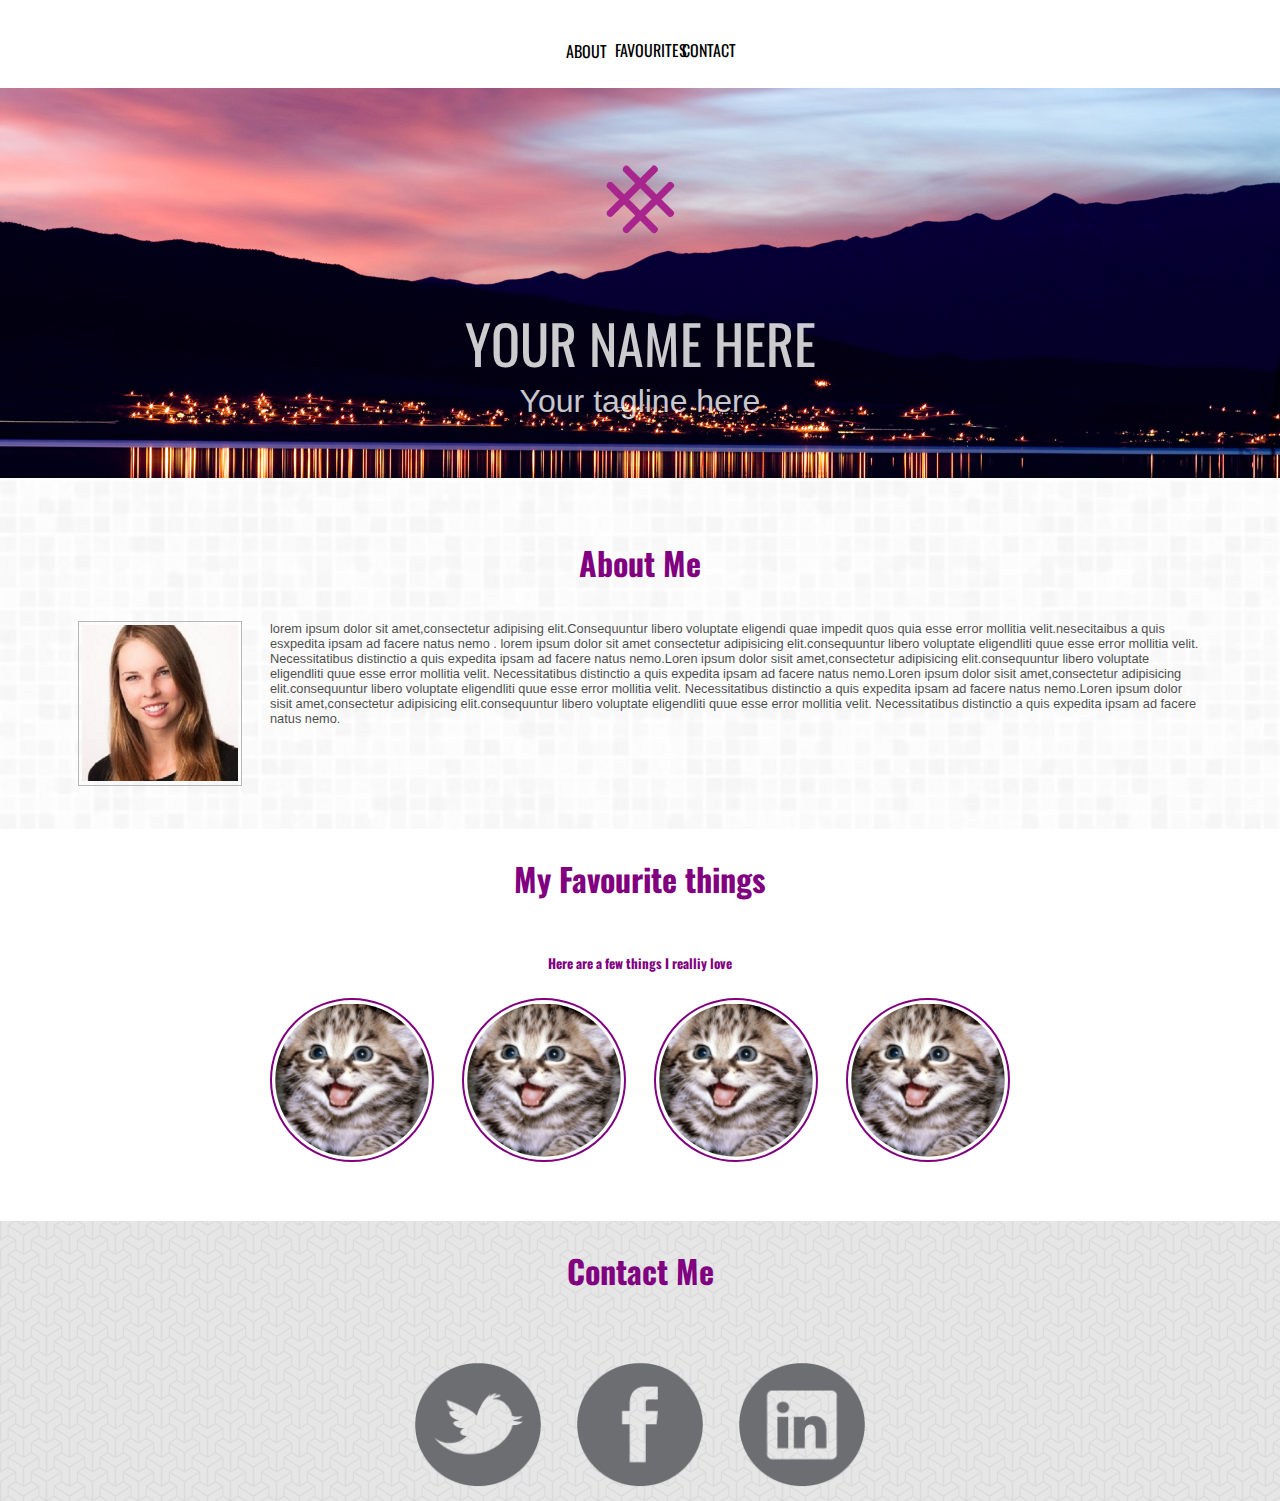
<file: logos.png/pretiffy   EVOLUTION/pretiffy terminado/pretiffy terminado/trabajo terminad pretiffy/pretiffy/index.html>
<!doctype html>
<html>
<head>
  <meta charset="UTF-8">
  <title>Prettyfy</title>
  <link href='http://fonts.googleapis.com/css?family=Oswald' rel='stylesheet' type='text/css'>
  <link rel="stylesheet" href="css/grid-system.css">
  <link rel="stylesheet" href="css/main.css">
</head>
 
<body>

<header>
 	<div class="row">
   	<nav class="oswald nav-header">
 			<ul>
 				<li><a href="#">ABOUT</a></li>
 				<li><a href="#">FAVOURITES</a></li>
 				<li><a href="#">CONTACT</a></li>
 			</ul>
   </nav>
  </div>
</header>
  
<section class="fondo">
	<div class="container-fluid">
    <div class="row text-center">
		     <img class="logo" src="images/logo.png">
    </div>
    <div class="text-center white oswald">
         <p class="grande">YOUR NAME HERE</p>
         <span class="flota median arial">Your tagline here</span>
    </div>
  </div> 
</section>

<section class="fondo2 oswald">
	<div class="container-fluid">
    <div class="row">    
      <div class="text-center">
        <h2 class="pd-texto median mora">About Me</h2>
      </div>
      <div class="col-2">
          <img class="img" src="images/woman.jpg">
      </div>
      <div class="col-10">
          <div class="texto">
          <p>lorem ipsum dolor sit amet,consectetur adipising elit.Consequuntur libero voluptate eligendi quae impedit quos quia esse error mollitia velit.nesecitaibus a quis esxpedita ipsam ad facere natus nemo . lorem ipsum dolor sit amet consectetur adipisicing elit.consequuntur libero voluptate eligendliti quue esse error mollitia velit. Necessitatibus distinctio a quis expedita ipsam ad facere natus nemo.Loren ipsum dolor sisit amet,consectetur adipisicing elit.consequuntur libero voluptate eligendliti quue esse error mollitia velit. Necessitatibus distinctio a quis expedita ipsam ad facere natus nemo.Loren ipsum dolor sisit amet,consectetur adipisicing elit.consequuntur libero voluptate eligendliti quue esse error mollitia velit. Necessitatibus distinctio a quis expedita ipsam ad facere natus nemo.Loren ipsum dolor sisit amet,consectetur adipisicing elit.consequuntur libero voluptate eligendliti quue esse error mollitia velit. Necessitatibus distinctio a quis expedita ipsam ad facere natus nemo.</p>
          </div>
      </div>
    </div>
  </div>
</section>	

<section class="fondo3">
  <div class="container-fluid">
    <div class="row">
      <div class="text-center">
        <h2 class="pd-texto median mora oswald">My Favourite things</h2>
          <h5 class="mora oswald">Here are a few things I realliy love</h5>
        </div>
        <div class="cats">
          <div class="col-3">
            <img class="cat" src="images/kitten.jpg">                      
          </div>

          <div class="col-3">
            <img class="cat" src="images/kitten.jpg">
          </div>


          <div class="col-3">
            <img class="cat" src="images/kitten.jpg">
          </div>


          <div class="col-3">
            <img class="cat" src="images/kitten.jpg">
          </div>                              
        </div>

      </div>
    </div>
  </section>

  <footer class="oswald fondo4 text-center">
   <div class="container-fluid">
    <div class="text-center">
      <h2 class="pd-texto median mora">Contact Me</h2>
    </div>  
    <div class="redes-sociales">          
      <div class="col-4">                 
        <img class="final" src="images/twitter.png"> 
      </div>        

      <div class="col-4">                            
        <img class="final" src="images/facebook.png"> 
      </div>                

      <div class="col-4">                            
        <img class="final" src="images/linkedin.png">
      </div>
    </div>
  </div> 
</footer>

</body>
</html>
</file>
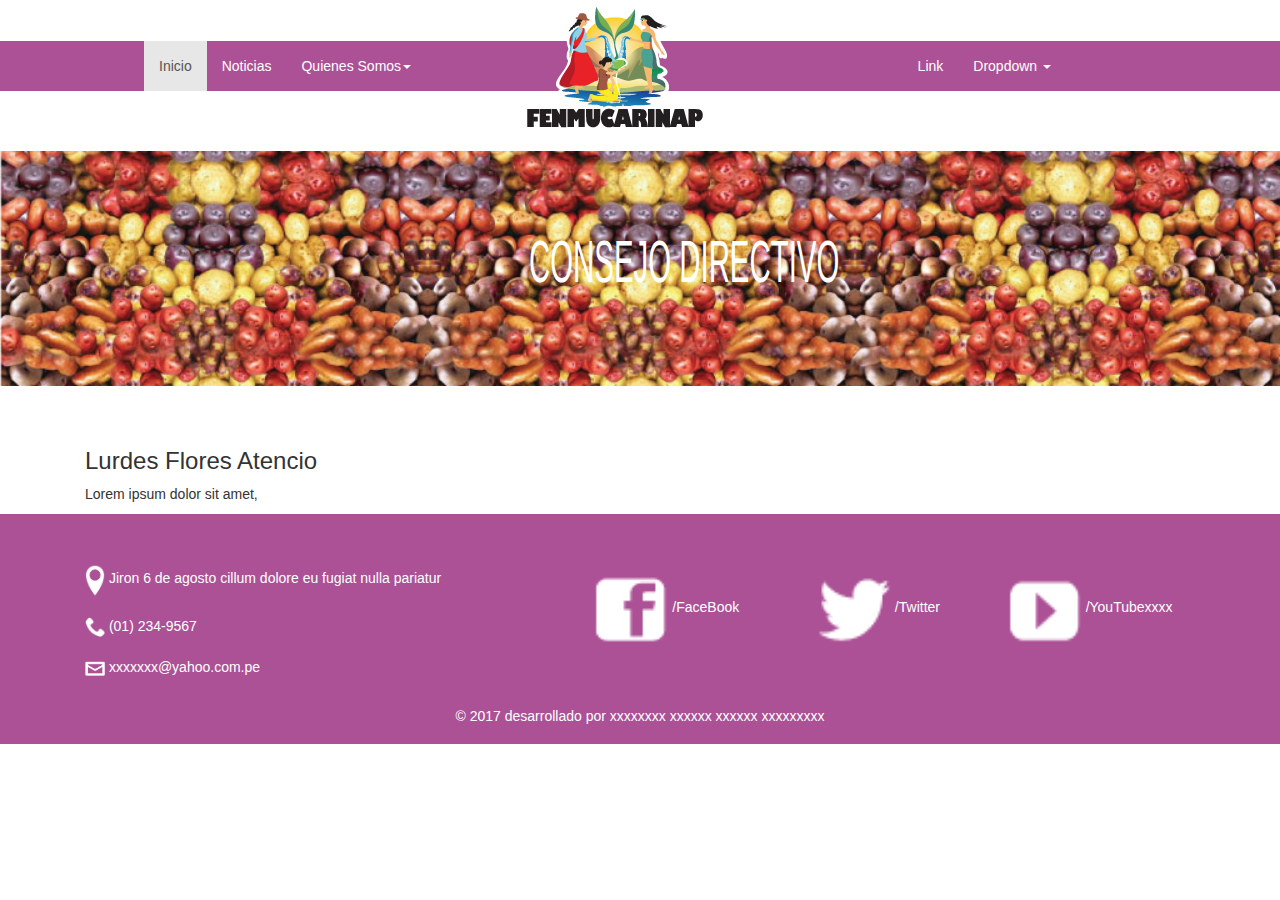
<file: consejo-directivo.html>
<!DOCTYPE html>
<html lang="en">
  <head>
    <meta charset="utf-8">
    <link rel="stylesheet" href="style/home.css" />
    <meta http-equiv="X-UA-Compatible" content="IE=edge">
    <meta name="viewport" content="width=device-width, initial-scale=1">
    <meta name="description" content="">
    <meta name="author" content="">
    <title>CONSEJO DIRECTIVO</title>
    <!-- Bootstrap css-->
    <link href="style/bootstrap.min.css" rel="stylesheet">
    <!-- css template -->
    <link href="style/home.css" rel="stylesheet">
  </head>
  <body>
    <nav class="navbar navbar-default navbar-fixed-top">
      <div class="block-white"></div>
      <div class="container-fluid">
      <div class="navbar-header">
      <button type="button" class="navbar-toggle collapsed" data-toggle="collapse" data-target="#bs-example-navbar-collapse-1" aria-expanded="false">
        <span class="sr-only">Toggle navigation</span>
        <span class="icon-bar"></span>
        <span class="icon-bar"></span>
        <span class="icon-bar"></span>
      </button>
      <a class="navbar-brand" href="#"><img src="logos.png/logo-1.png"></a>
    </div>

    <!-- Colapse -->
    <div class="collapse navbar-collapse" id="bs-example-navbar-collapse-1">
      <ul class="nav navbar-nav">
        <li class="active"><a href="#">Inicio<span class="sr-only">(current)</span></a></li>
        <li><a href="noticias.html">Noticias</a></li>
        <li class="dropdown">
          <a href="#" class="dropdown-toggle" data-toggle="dropdown" role="button" aria-haspopup="true" aria-expanded="false">Quienes Somos<span class="caret"></span></a>
          <ul class="dropdown-menu">
            <li><a href="#">Action</a></li>
            <li><a href="#">Another action</a></li>
            <li><a href="#">Something else here</a></li>
            <li role="separator" class="divider"></li>
            <li><a href="#">Separated link</a></li>
            <li role="separator" class="divider"></li>
            <li><a href="#">One more separated link</a></li>
          </ul>
        </li>
      </ul>
      <ul class="nav navbar-nav navbar-right">
        <li><a href="#">Link</a></li>
        <li class="dropdown">
          <a href="#" class="dropdown-toggle" data-toggle="dropdown" role="button" aria-haspopup="true" aria-expanded="false">Dropdown <span class="caret"></span></a>
          <ul class="dropdown-menu">
            <li><a href="#">Action</a></li>
            <li><a href="#">Another action</a></li>
            <li><a href="#">Something else here</a></li>
            <li role="separator" class="divider"></li>
            <li><a href="#">Separated link</a></li>
          </ul>
        </li>
      </ul>
    </div><!-- /fin navbar-collapse -->
  </div><!-- /fin container-fluid -->
  <div class="block-white2"></div>
  <div class="banner-imagen-loop">
    <img src="images/loop-papas.jpg">
    <p class="text-noticias">CONSEJO DIRECTIVO</p>
  </div>
</nav>

<div class="wrapper-pages">
	<div class="container">
		<div class="consejo-directivo">
			<div class="col-lg-6">
				<div class="nombre">
					<h3>Lurdes Flores Atencio</h3>
				</div>
				<div>
					<p>Lorem ipsum dolor sit amet,</p>
				</div>
			</div>
			<div class="col-lg-6"></div>
		</div>
	</div>
    <footer>
      <div class="container">
        <div class="col-lg-5">
          <div class="datos-web">
            <div class="direccion">
              <img src="logos.png/icono_ubicacion.png">
              <a href="">Jiron 6 de agosto cillum dolore eu fugiat nulla pariatur</a>
            </div>
            <div class="telefono">
              <img src="logos.png/icono_telefono.png">
              <a href="">(01) 234-9567</a>
            </div>
            <div class="mail">
              <img src="logos.png/icono_correo.png">
              <a href="">xxxxxxx@yahoo.com.pe</a>
            </div>
          </div>
        </div>
        <div class="col-lg-7">
          <div class="redes-sociales">
            <div id="face" class="col-lg-4">
                <img src="logos.png/icono_fb.png">
                <a href="">/FaceBook</a>         
            </div>
            <div id="twitter" class="col-lg-4">
                <img src="logos.png/icono_twitter.png">
                <a href="">/Twitter</a>            
            </div>
            <div id="youtube" class="col-lg-4">
                <img src="logos.png/icono_youtube.png">
                <a href="">/YouTubexxxx</a>           
            </div>
          </div>
        </div>
        <div class="copyright">
          <div class="col-lg-12">
            <h5>© 2017 desarrollado por xxxxxxxx xxxxxx  xxxxxx  xxxxxxxxx</h5>
          </div>
        </div>
      </div>
    </footer>
    <script src="js/jquery-1.12.4.min.js"></script>
    <script src="js/main.js"></script>
    <script src="js/bootstrap.min.js"></script>
  </body>
</html>
</file>
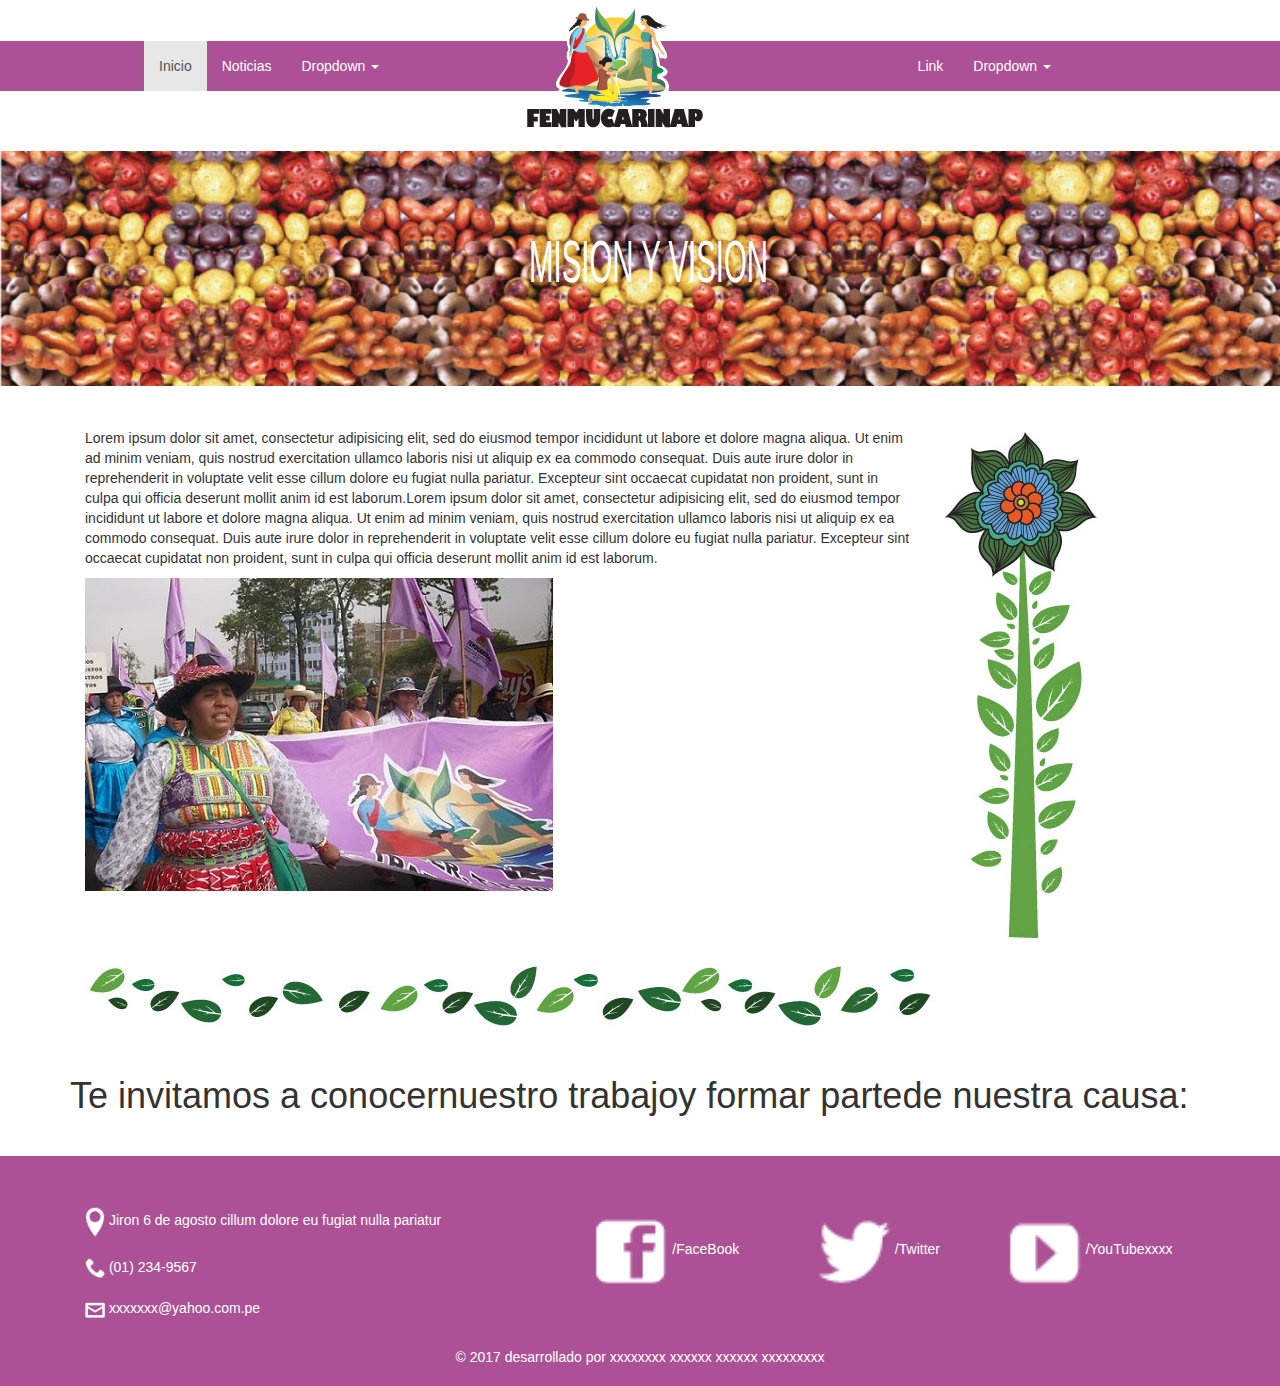
<file: mision-y-vision.html>
<!DOCTYPE html>
<html lang="en">
  <head>
    <meta charset="utf-8">
    <link rel="stylesheet" href="style/home.css" />
    <meta http-equiv="X-UA-Compatible" content="IE=edge">
    <meta name="viewport" content="width=device-width, initial-scale=1">
    <meta name="description" content="">
    <meta name="author" content="">
    <title>MISION Y VISION</title>
    <!-- Bootstrap css-->
    <link href="style/bootstrap.min.css" rel="stylesheet">
    <!-- css template -->
    <link href="style/home.css" rel="stylesheet">
  </head>
  <body>
    <nav class="navbar navbar-default navbar-fixed-top">
      <div class="block-white"></div>
      <div class="container-fluid">
      <div class="navbar-header">
      <button type="button" class="navbar-toggle collapsed" data-toggle="collapse" data-target="#bs-example-navbar-collapse-1" aria-expanded="false">
        <span class="sr-only">Toggle navigation</span>
        <span class="icon-bar"></span>
        <span class="icon-bar"></span>
        <span class="icon-bar"></span>
      </button>
      <a class="navbar-brand" href="#"><img src="logos.png/logo-1.png"></a>
    </div>

    <!-- Colapse -->
    <div class="collapse navbar-collapse" id="bs-example-navbar-collapse-1">
      <ul class="nav navbar-nav">
        <li class="active"><a href="#">Inicio<span class="sr-only">(current)</span></a></li>
        <li><a href="#">Noticias</a></li>
        <li class="dropdown">
          <a href="#" class="dropdown-toggle" data-toggle="dropdown" role="button" aria-haspopup="true" aria-expanded="false">Dropdown <span class="caret"></span></a>
          <ul class="dropdown-menu">
            <li><a href="#">Action</a></li>
            <li><a href="#">Another action</a></li>
            <li><a href="#">Something else here</a></li>
            <li role="separator" class="divider"></li>
            <li><a href="#">Separated link</a></li>
            <li role="separator" class="divider"></li>
            <li><a href="#">One more separated link</a></li>
          </ul>
        </li>
      </ul>
      <ul class="nav navbar-nav navbar-right">
        <li><a href="#">Link</a></li>
        <li class="dropdown">
          <a href="#" class="dropdown-toggle" data-toggle="dropdown" role="button" aria-haspopup="true" aria-expanded="false">Dropdown <span class="caret"></span></a>
          <ul class="dropdown-menu">
            <li><a href="#">Action</a></li>
            <li><a href="#">Another action</a></li>
            <li><a href="#">Something else here</a></li>
            <li role="separator" class="divider"></li>
            <li><a href="#">Separated link</a></li>
          </ul>
        </li>
      </ul>
    </div><!-- /fin navbar-collapse -->
  </div><!-- /fin container-fluid -->
  <div class="block-white2"></div>
  <div class="banner-imagen-loop">
    <img src="images/loop-papas.jpg">
    <p class="text-noticias">MISION Y VISION</p>
  </div>
</nav>

<div class="wrapper-pages">



  <div class="container">
    <div class="col-lg-9">
      <p>Lorem ipsum dolor sit amet, consectetur adipisicing elit, sed do eiusmod
      tempor incididunt ut labore et dolore magna aliqua. Ut enim ad minim veniam,
      quis nostrud exercitation ullamco laboris nisi ut aliquip ex ea commodo
      consequat. Duis aute irure dolor in reprehenderit in voluptate velit esse
      cillum dolore eu fugiat nulla pariatur. Excepteur sint occaecat cupidatat non
      proident, sunt in culpa qui officia deserunt mollit anim id est laborum.Lorem
      ipsum dolor sit amet, consectetur adipisicing elit, sed do eiusmod
      tempor incididunt ut labore et dolore magna aliqua. Ut enim ad minim veniam,
      quis nostrud exercitation ullamco laboris nisi ut aliquip ex ea commodo
      consequat. Duis aute irure dolor in reprehenderit in voluptate velit esse
      cillum dolore eu fugiat nulla pariatur. Excepteur sint occaecat cupidatat non
      proident, sunt in culpa qui officia deserunt mollit anim id est laborum.</p>
      <div class="imagen-quienes-somos">
        <img src="images/limamovilizacionporlasoberania6.jpg">
      </div>
    </div>
    <div class="col-lg-3">
      <div class="imagen de flor">
        <img src="images/flor-con-tallo.jpg">
      </div>
    </div>
    <div class="decoracion">
      <img src="images/hojas-horizontales.jpg">
    </div>
    <div class="texto-banner-quienes-somos">
      <h1>Te invitamos a conocernuestro trabajoy formar partede nuestra causa:</h3>
    </div>
  </div>
    <footer>
      <div class="container">
        <div class="col-lg-5">
          <div class="datos-web">
            <div class="direccion">
              <img src="logos.png/icono_ubicacion.png">
              <a href="">Jiron 6 de agosto cillum dolore eu fugiat nulla pariatur</a>
            </div>
            <div class="telefono">
              <img src="logos.png/icono_telefono.png">
              <a href="">(01) 234-9567</a>
            </div>
            <div class="mail">
              <img src="logos.png/icono_correo.png">
              <a href="">xxxxxxx@yahoo.com.pe</a>
            </div>
          </div>
        </div>
        <div class="col-lg-7">
          <div class="redes-sociales">
            <div id="face" class="col-lg-4">
                <img src="logos.png/icono_fb.png">
                <a href="">/FaceBook</a>         
            </div>
            <div id="twitter" class="col-lg-4">
                <img src="logos.png/icono_twitter.png">
                <a href="">/Twitter</a>            
            </div>
            <div id="youtube" class="col-lg-4">
                <img src="logos.png/icono_youtube.png">
                <a href="">/YouTubexxxx</a>           
            </div>
          </div>
        </div>
        <div class="copyright">
          <div class="col-lg-12">
            <h5>© 2017 desarrollado por xxxxxxxx xxxxxx  xxxxxx  xxxxxxxxx</h5>
          </div>
        </div>
      </div>
    </footer>
    <script src="js/jquery-1.12.4.min.js"></script>
    <script src="js/main.js"></script>
    <script src="js/bootstrap.min.js"></script>
  </body>
</html>
</file>
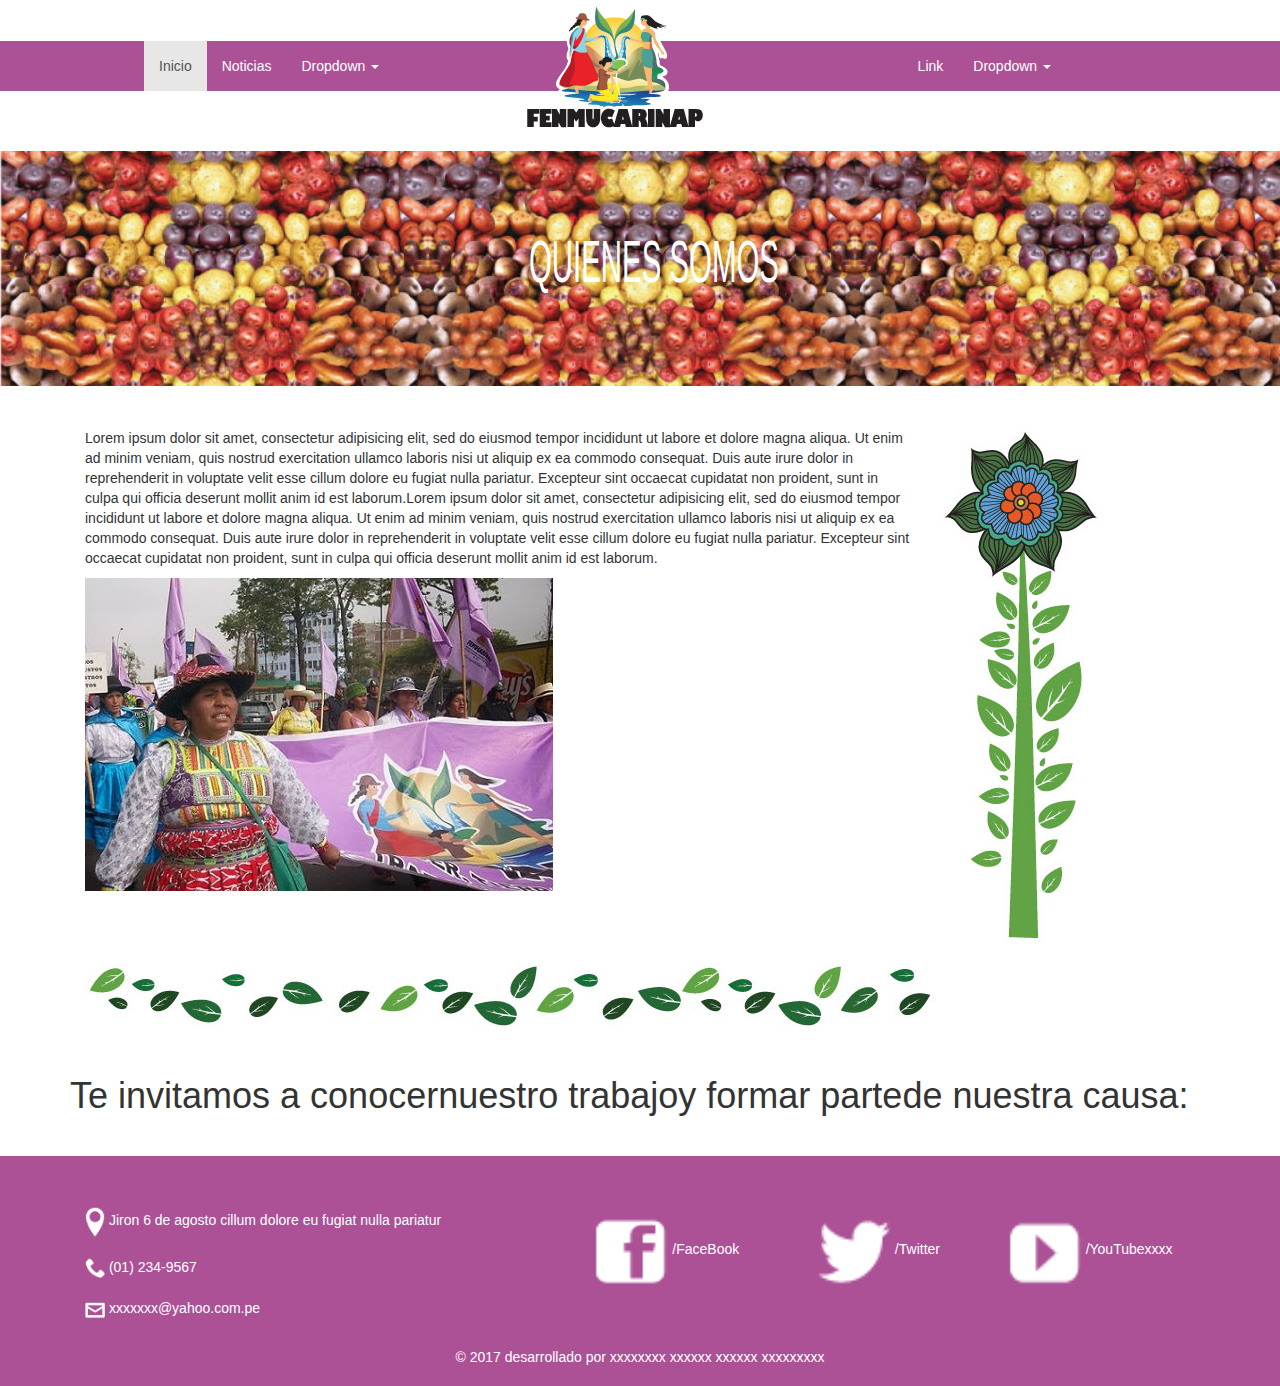
<file: quienes-somos.html>
<!DOCTYPE html>
<html lang="en">
  <head>
    <meta charset="utf-8">
    <link rel="stylesheet" href="style/home.css" />
    <meta http-equiv="X-UA-Compatible" content="IE=edge">
    <meta name="viewport" content="width=device-width, initial-scale=1">
    <meta name="description" content="">
    <meta name="author" content="">
    <title>QUIENES SOMOS</title>
    <!-- Bootstrap css-->
    <link href="style/bootstrap.min.css" rel="stylesheet">
    <!-- css template -->
    <link href="style/home.css" rel="stylesheet">
  </head>
  <body>
    <nav class="navbar navbar-default navbar-fixed-top">
      <div class="block-white"></div>
      <div class="container-fluid">
      <div class="navbar-header">
      <button type="button" class="navbar-toggle collapsed" data-toggle="collapse" data-target="#bs-example-navbar-collapse-1" aria-expanded="false">
        <span class="sr-only">Toggle navigation</span>
        <span class="icon-bar"></span>
        <span class="icon-bar"></span>
        <span class="icon-bar"></span>
      </button>
      <a class="navbar-brand" href="#"><img src="logos.png/logo-1.png"></a>
    </div>

    <!-- Colapse -->
    <div class="collapse navbar-collapse" id="bs-example-navbar-collapse-1">
      <ul class="nav navbar-nav">
        <li class="active"><a href="#">Inicio<span class="sr-only">(current)</span></a></li>
        <li><a href="#">Noticias</a></li>
        <li class="dropdown">
          <a href="#" class="dropdown-toggle" data-toggle="dropdown" role="button" aria-haspopup="true" aria-expanded="false">Dropdown <span class="caret"></span></a>
          <ul class="dropdown-menu">
            <li><a href="#">Action</a></li>
            <li><a href="#">Another action</a></li>
            <li><a href="#">Something else here</a></li>
            <li role="separator" class="divider"></li>
            <li><a href="#">Separated link</a></li>
            <li role="separator" class="divider"></li>
            <li><a href="#">One more separated link</a></li>
          </ul>
        </li>
      </ul>
      <ul class="nav navbar-nav navbar-right">
        <li><a href="#">Link</a></li>
        <li class="dropdown">
          <a href="#" class="dropdown-toggle" data-toggle="dropdown" role="button" aria-haspopup="true" aria-expanded="false">Dropdown <span class="caret"></span></a>
          <ul class="dropdown-menu">
            <li><a href="#">Action</a></li>
            <li><a href="#">Another action</a></li>
            <li><a href="#">Something else here</a></li>
            <li role="separator" class="divider"></li>
            <li><a href="#">Separated link</a></li>
          </ul>
        </li>
      </ul>
    </div><!-- /fin navbar-collapse -->
  </div><!-- /fin container-fluid -->
  <div class="block-white2"></div>
  <div class="banner-imagen-loop">
    <img src="images/loop-papas.jpg">
    <p class="text-noticias">QUIENES SOMOS</p>
  </div>
</nav>

<div class="wrapper-pages">

  <div class="container">
    <div class="col-lg-9">
      <p>Lorem ipsum dolor sit amet, consectetur adipisicing elit, sed do eiusmod
      tempor incididunt ut labore et dolore magna aliqua. Ut enim ad minim veniam,
      quis nostrud exercitation ullamco laboris nisi ut aliquip ex ea commodo
      consequat. Duis aute irure dolor in reprehenderit in voluptate velit esse
      cillum dolore eu fugiat nulla pariatur. Excepteur sint occaecat cupidatat non
      proident, sunt in culpa qui officia deserunt mollit anim id est laborum.Lorem
      ipsum dolor sit amet, consectetur adipisicing elit, sed do eiusmod
      tempor incididunt ut labore et dolore magna aliqua. Ut enim ad minim veniam,
      quis nostrud exercitation ullamco laboris nisi ut aliquip ex ea commodo
      consequat. Duis aute irure dolor in reprehenderit in voluptate velit esse
      cillum dolore eu fugiat nulla pariatur. Excepteur sint occaecat cupidatat non
      proident, sunt in culpa qui officia deserunt mollit anim id est laborum.</p>
      <div class="imagen-quienes-somos">
        <img src="images/limamovilizacionporlasoberania6.jpg">
      </div>
    </div>
    <div class="col-lg-3">
      <div class="imagen de flor">
        <img src="images/flor-con-tallo.jpg">
      </div>
    </div>
    <div class="decoracion">
      <img src="images/hojas-horizontales.jpg">
    </div>
    <div class="texto-banner-quienes-somos">
      <h1>Te invitamos a conocernuestro trabajoy formar partede nuestra causa:</h3>
    </div>
  </div>
    <footer>
      <div class="container">
        <div class="col-lg-5">
          <div class="datos-web">
            <div class="direccion">
              <img src="logos.png/icono_ubicacion.png">
              <a href="">Jiron 6 de agosto cillum dolore eu fugiat nulla pariatur</a>
            </div>
            <div class="telefono">
              <img src="logos.png/icono_telefono.png">
              <a href="">(01) 234-9567</a>
            </div>
            <div class="mail">
              <img src="logos.png/icono_correo.png">
              <a href="">xxxxxxx@yahoo.com.pe</a>
            </div>
          </div>
        </div>
        <div class="col-lg-7">
          <div class="redes-sociales">
            <div id="face" class="col-lg-4">
                <img src="logos.png/icono_fb.png">
                <a href="">/FaceBook</a>         
            </div>
            <div id="twitter" class="col-lg-4">
                <img src="logos.png/icono_twitter.png">
                <a href="">/Twitter</a>            
            </div>
            <div id="youtube" class="col-lg-4">
                <img src="logos.png/icono_youtube.png">
                <a href="">/YouTubexxxx</a>           
            </div>
          </div>
        </div>
        <div class="copyright">
          <div class="col-lg-12">
            <h5>© 2017 desarrollado por xxxxxxxx xxxxxx  xxxxxx  xxxxxxxxx</h5>
          </div>
        </div>
      </div>
    </footer>
    <script src="js/jquery-1.12.4.min.js"></script>
    <script src="js/main.js"></script>
    <script src="js/bootstrap.min.js"></script>
  </body>
</html>
</file>
<file: logos.png/pretiffy   EVOLUTION/pretiffy terminado/pretiffy terminado/trabajo terminad pretiffy/pretiffy/css/grid-system.css>
/* GLOBAL */
* {
  box-sizing: border-box;
  margin: 0;
  padding: 0;
 }

.text-center {
	text-align: center;
}

.text-right {
	text-align: right;
}

/* Grid system */

.container {
	width: 960px;
	padding-left: 14px; 
	padding-right: 14px;
	margin: 0px auto;
	position: relative;
}

.row {
	margin: 0px;
}

.row:before, .row:after{
  content: " ";
  display: table;
}

.row:after {
  clear: both;
}

[class*="col-"] {
	min-height: 7px;
	padding: 0 14px;
	float: left;
}

.col-1 {
	/* (1 / 12) x 100 */
	width: 8.333333%;
} 

.col-2 {
	/* (2 / 12) x 100 */
	width: 16.666667%;
} 

.col-3 {
	/* (3 / 12) x 100 */
	width: 25%;
} 

.col-4 {
	/* (4 / 12) x 100 */
	width: 33.333333%;
}

.col-5 {
	/* (5 / 12) x 100 */
	width: 41.666667%;
}

.col-6 {
	/* (6 / 12) x 100 */
	width: 50%;
} 

.col-7 {
	/* (7 / 12) x 100 */
	width: 58.333333%;
}

.col-8 {
	/* (8 / 12) x 100 */
	width: 66.666667%;
}

.col-9 {
	/* (9 / 12) x 100 */
	width: 75%;
}

.col-10 {
	/* (10 / 12) x 100 */
	width: 83.333333%;
}

.col-11 {
	/* (11 / 12) x 100 */
	width: 91.666667%;
}

.col-12 {
	/* (12 / 12) x 100 */
	width: 100%;
}
</file>
<file: logos.png/pretiffy   EVOLUTION/pretiffy terminado/pretiffy terminado/trabajo terminad pretiffy/pretiffy/css/main.css>
body{
	overflow-x:hidden; 
}

html,body{
   width: 100%;
   height: 100%;
}

.oswald{
	font-family:'Oswald', sans-serif; 

}

.container-fluid{
	width: 100%;
}

nav{
	height: auto;
	margin: 3% 0 2% ;
	overflow: hidden;
	text-align: center;
	width: 100%
}

nav ul{
float: left;
list-style-type: none;
padding: 0px;
position: relative;
left: 50%

}


nav li{
float:left;
position: relative;
right: 50%


}

nav li:hover a{
background-color: pink;
}

nav li a{
	padding: 24%;
	text-decoration: none;
    color:black;
}


/* nav a{
text-decoration: none;
color:black;

}

nav a :hover{
color:red;
}*/

.fondo{
	background-image: url("../images/background.jpg");
	height: 390px;
	width: 100%;
	background-size:cover;
	background-position: center;
    }

.median{
	font-size:2em;
}
.grande{
	font-size: 337%;
}
.logo{
	padding-top: 6%;
    padding-bottom: 5%;
	
}
.white{
	color:rgba(255,255,255,0.8);
	
}
.flota{
	padding: 16%;
	
}
.text{
	
	padding-top: 3%; 
}
.arial{
	font-family: arial;
}

.fondo2{
	background-image: url("../images/tile1.png");
	width: 100%;
	height: auto;
	background-size: cover;
	padding: 3% 5%;


}
 .pd-texto{
 	padding-top: 2%;
 	padding-bottom: 3%;
 	
}

.mora{
	color: purple;
}
.fondo3{
	padding-bottom: 55px;
}
.img{
	width: 100%;
    border:1px solid #B8B6B6;
    padding: 2%;
    
}
h5{
	padding-top:1%; 
}
.texto{
	font-family: 'Quicksand', sans-serif;
	font-size: 0.8em; 
	opacity: 0.7
}

.cats{
	padding: 2% 20%; 
}


.cat{
	width: 100%;
	padding: 2%;
    border: 2px solid #800080;
   border-radius: 50%
}

.fondo4{
	background-image: url("../images/tile2.png");
	width: 100%;
	height: 280px;

}
.redes-sociales{
    padding: 2% 31%;
}

.final{
	width:100%; 
	padding:3%;
}
</file>
<file: style/home.css>
body {
}

.block-white{
  height: 41px;
  background: white;
}

.block-white2{
  height: 60px;
  background: white;
}

.navbar-default {
    background-color: #AC5196;
    border-color: #e7e7e7;/*plommo*/
}

.navbar-brand{
    position: absolute;
    z-index: 1000;
    right: 553px;
    top: -14px;
}

.navbar-default .navbar-nav>li>a {
    color: white;
}

.container-fluid {
    padding-right: 229px;
    padding-left: 144px;
}

.banner {
    width: 25%;
    position: absolute;
    top: 393px;
    left: 298px;
}

.banner h4{
  color: white;
  font-weight: 100;
  font-size: 26px;
}

.texto-lineal{
    height: 100px;
    width: 100%;
    background-color: #512B4A;
    margin:92px 0 68px 0;
}

.texto-lineal h3{
    text-align: center;
    color: white;
    line-height: 95px;
}



/*NOTICIAS*/

.wrapper-pages{
  margin-top: 428px;
}

#notice-important{
  margin-bottom: 5%;
}

.banner-imagen-loop{
    width: 100%;
    height: 200px;
}

.banner-imagen-loop img{
    width: 100%;
}

time{
    font-size: 12px;
    font-weight: 700;
    color: #9c9b9b;
}

.notice-principal{
  display: inline-block;
  border-top: 3px solid #ac5196;
  border-bottom: 3px solid #ac5196;
  padding: 20px 0;
}

.notice-principal h3{
    font-weight: 600;
    color: #AC5196;
    padding-bottom: 25px;
    margin-top: 0
}

img-notice{
  padding: 20px 0;
}

#Noticias{
  padding-top: 382px;
}

.banner-imagen-loop p{
    position: absolute;
    top: 241px;
    left: 529px;
    z-index: 1000000;
    color: white;
    font-size: 2.1em;
    font-weight: 400;
    transform: scaley(2);
}

.leer-mas{
  text-align: right;
}

.leer-mas a{
  color: #ac5196;
  font-weight: 600;
}

.img-notice img{
  width: 100%;
}

.redes-sociales-noticias .col-lg-5 .text-comentarios{
    margin: 3px;
}

.left-comentarios-iconos{
  float: left;
}

.redes-sociales-noticias .col-lg-7 .links-redes-sociales{
  padding-left: 51px;
}

.redes-sociales-noticias .col-lg-7 .links-redes-sociales .left-comentarios-iconos a img{
  padding-left: 19px;
}

/*QUIENES SOMOS*/
.texto-banner-quienes-somos{
  padding-bottom: 30px;
}

/*FOOTER*/

footer{
    width: 100%;
    background-color: #AC5196;
    text-align: center;
    height: 230px;
    color:white;
    position: relative;
    padding: 40px 0;
}

.direccion,
.mail,
.telefono{
  text-align: left;
  padding: 10px 0;
}

.direccion img,
.mail img,
.telefono img{
  width: 20px;
}

.direccion a,
.mail a,
.telefono a{
  color: white;
}

#twitter img,
#youtube img,
#face img{
  width: 76px;
  height: 69px;
}

#twitter a,
#youtube a,
#face a{
  color: white;
}

.redes-sociales{
  display: inline-block;
  width: 100%;
  padding-top: 20px;
}

.copyright .col-lg-12 h5{
  line-height: 38px
}
</file>
